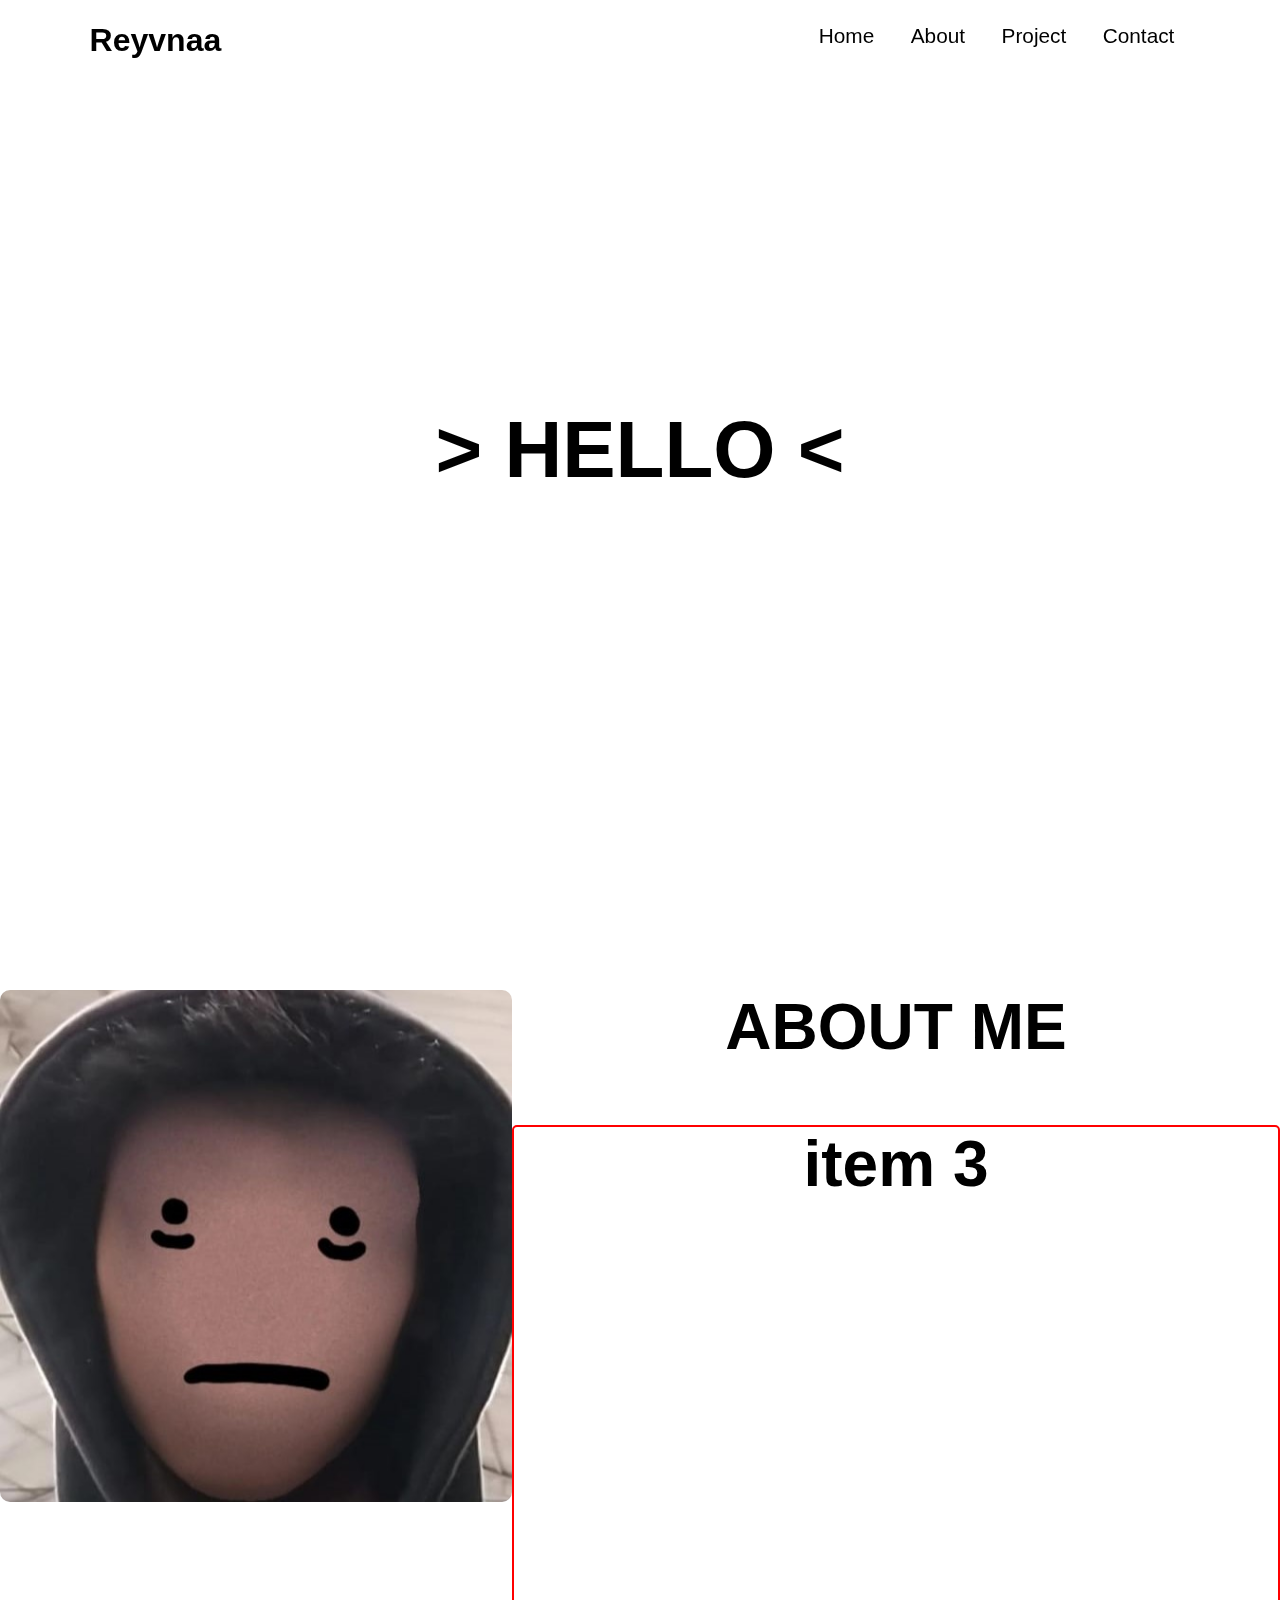
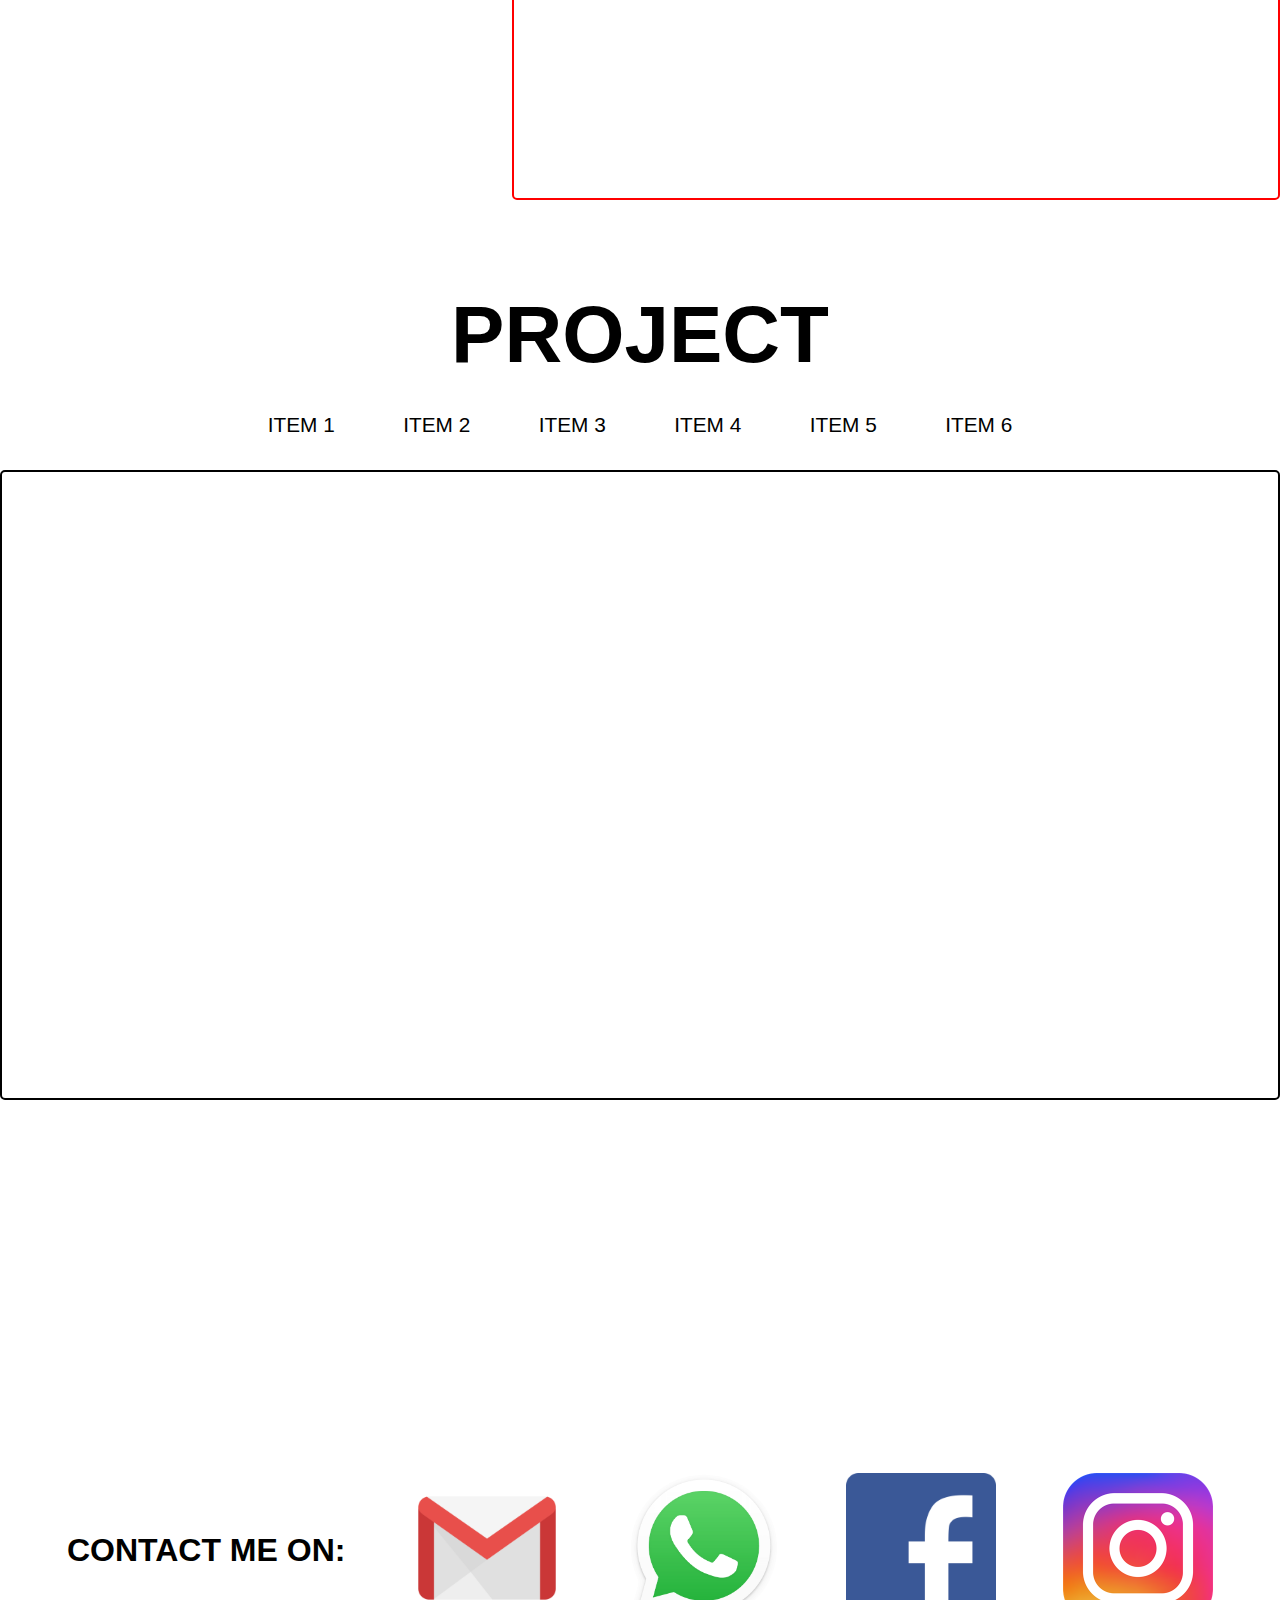
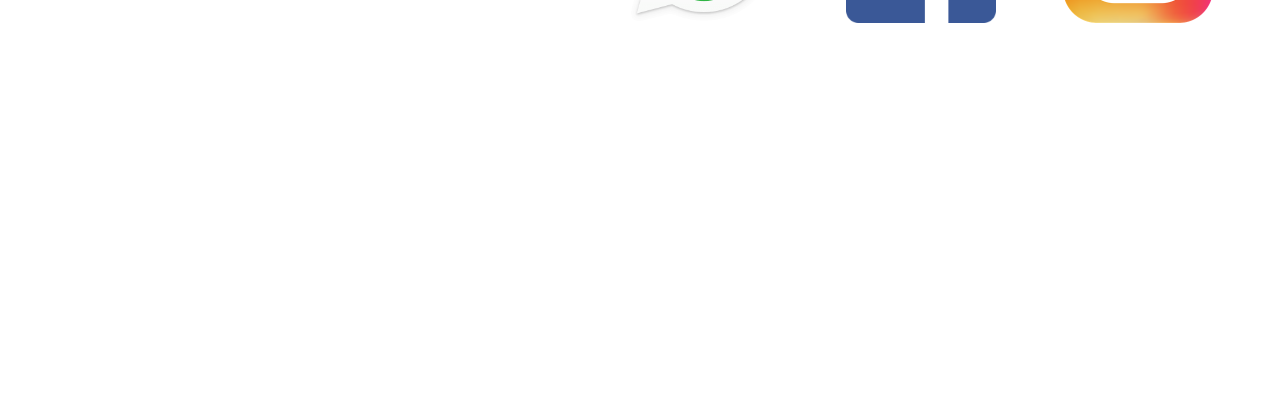
<file: HTML/reyv.na/index.html>
<!DOCTYPE html>
<html lang="en">
<head>
    <meta charset="UTF-8">
    <meta name="viewport" content="width=device-width, initial-scale=1.0">
    <title>Portfolio Page</title>
    <link rel="stylesheet" href="index.css">
</head>
<body>
    <!--Navigasi bar-->
    <nav class="navbar">
        <a href="" class="logo" target="_blank">Reyvnaa</a>
        <div class="navbar-nav">
            <a href="#home">Home</a>
            <a href="#about">About</a>
            <a href="#project">Project</a>
            <a href="#contact">Contact</a> 
        </div>
    </nav>
    <!--Navigasi bar-->

    <!--home-->
    <div id="home">
        <div class="container">
            <div class="item-tulisan">
                <h1>> HELLO <</h1>
            </div>
        </div>
    </div>
    <!--home-->

    <!--about-->
    <div id="about">
        <div class="container1">
            <div class="item-1">
                <div class="item-foto">
                <img src="fotoprofil.jpg">
                </div>
            </div>
        </div>

        <div class="container2">
            <div class="item-2"><h1>ABOUT ME</h1></div>
            <div class="item-3"><h1>item 3</h1></div>
        </div>
    </div>
    <!--about-->

    <!--project-->
    <div id="project">
        <div class="container">
            <div class="judul">
                <h1>PROJECT</h1>
            </div>
            <div class="pilihan">
                <div class="tombol">
                    <a href="#project">ITEM 1</a>
                    <a href="#project">ITEM 2</a>
                    <a href="#project">ITEM 3</a>
                    <a href="#project">ITEM 4</a>
                    <a href="#project">ITEM 5</a>
                    <a href="#project">ITEM 6</a>
                </div>
            </div>
            <div class="hasil">
            </div>
        </div>
    </div>
    <!--project-->

    <!--contact-->
    <div id="contact">
        <div class="container">
            <h1>CONTACT ME ON:</h1>
            <div class="gmail">
                <a href="" target="_blank"><img src="gmail.png"></a>
            </div>
            <div class="wangsaf">
                <a href="https://wa.me/+6281226833400" target="_blank"><img src="wa.png"></a>
            </div>
            <div class="fb">
                <a href="https://www.facebook.com/nicolaus.reva1" target="_blank"><img src="fb.png"></a>
            </div>
            <div class="instagram">
                <a href="https://www.instagram.com/kanade4u/" target="_blank"><img src="ig.png"></a>
            </div>
        </div>
    </div>
    <!--contact-->
</body>
</html>
</file>
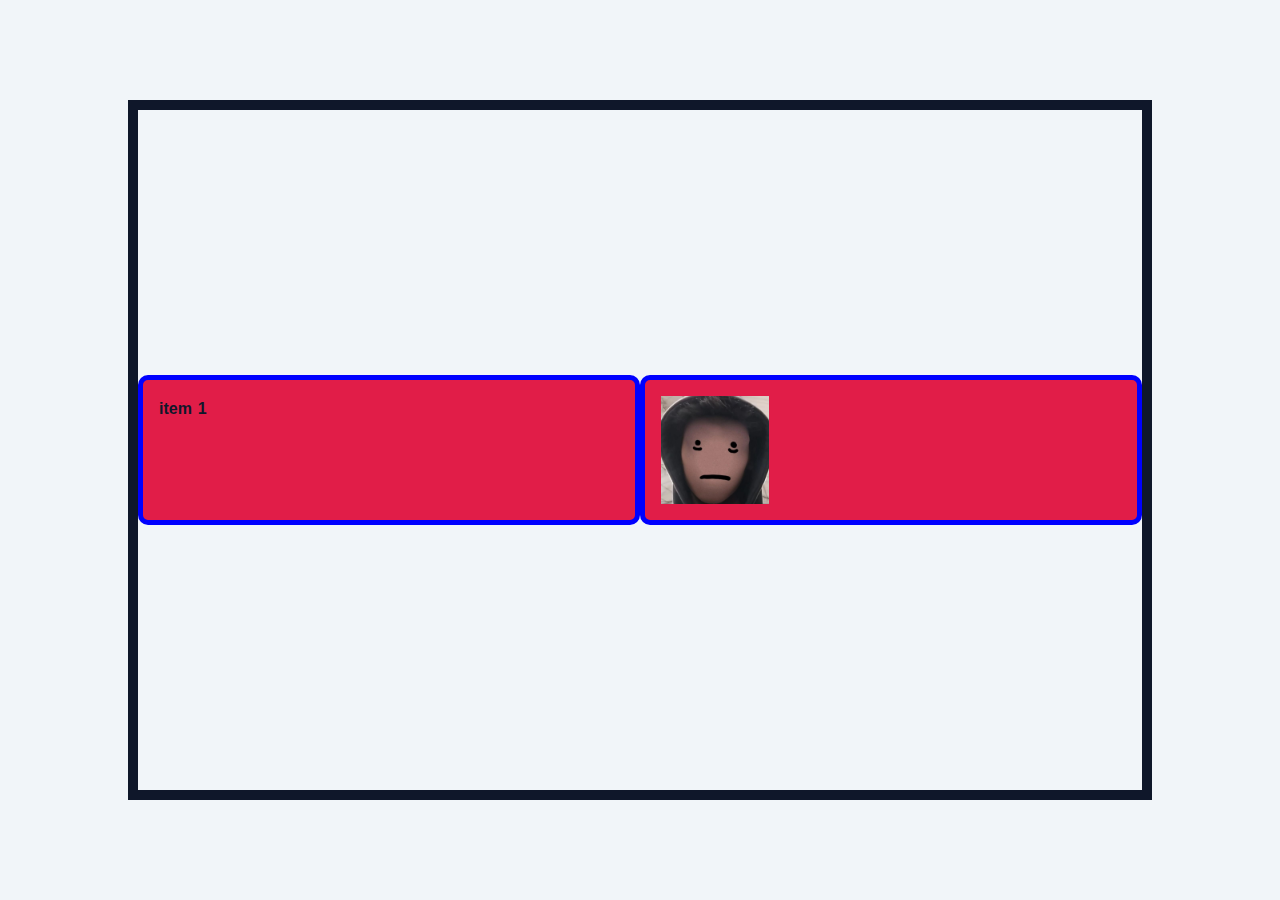
<file: CSS/Latihan/Latihan.html>
<!DOCTYPE html>
<html lang="en">
<head>
    <meta charset="UTF-8">
    <meta name="viewport" content="width=device-width, initial-scale=1.0">
    <link rel="stylesheet" href="latihan.css">
    <title>Latihan CSS (Flexbox)</title>
</head>
<body>
    <div class="container">
        <div class="item item-1">item 1</div>
        <div class="item item-2"><img src="fotoprofil.jpg"></div>
    </div>
</body>
</html>
</file>
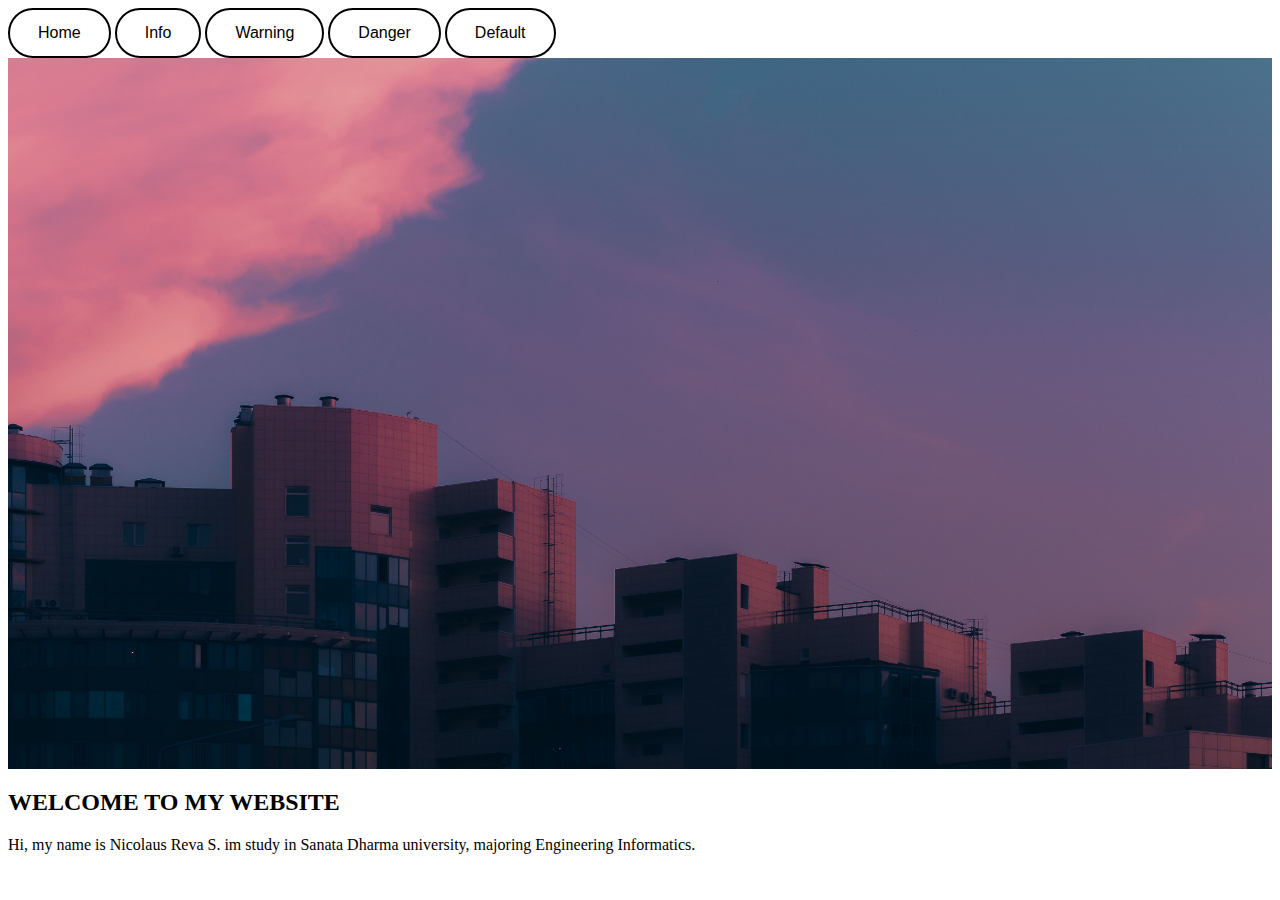
<file: HTML/New folder/mbuh1.html>
<!DOCTYPE html>
<html lang="en">

<head>
  <meta charset="UTF-8">
  <meta http-equiv="X-UA-Compatible" content="IE=edge">
  <meta name="viewport" content="width=device-width, initial-scale=1.0">
  <title>Gatau</title>
</head>

<style>
  .btn {
    border: 2px solid black;
    background-color: white;
    color: black;
    padding: 14px 28px;
    font-size: 16px;
    cursor: pointer;
  }

  .home {
    border-color: black;
    color: black;
    border-radius: 25px;
  }

  .home:hover {
    background-color: black;
    color: white;
    transition: background-color 0.5s ease-in;
    transition: color 0.2s ease-in;
  }

  .info {
    border-color: black;
    color: black;
    border-radius: 25px;

  }

  .info:hover {
    background-color: black;
    color: white;
    transition: background-color 0.5s ease-in;
    transition: color 0.2s ease-in;
  }

  .warning {
    border-color: black;
    color: black;
    border-radius: 25px;
  }

  .warning:hover {
    background-color: black;
    color: white;
    transition: background-color 0.5s ease-in;
    transition: color 0.2s ease-in;
  }

  .danger {
    border-color: black;
    color: black;
    border-radius: 25px;
  }

  .danger:hover {
    background-color: black;
    color: white;
    transition: background-color 0.5s ease-in;
    transition: color 0.2s ease-in;
  }

  .default {
    border-color: black;
    color: black;
    border-radius: 25px;
  }

  .default:hover {
    background-color: black;
    color: white;
    transition: background-color 0.5s ease-in;
    transition: color 0.2s ease-in;
  }

  .pembukaan {
    position: relative;
  }
</style>

<body>
  <nav>
    <button class="btn home">Home</button>
    <button class="btn info">Info</button>
    <button class="btn warning">Warning</button>
    <button class="btn danger">Danger</button>
    <button class="btn default">Default</button>
  </nav>

  <section>
    <img class="image" src="image1.jpg" alt="MyImage1" style="width: 100%">
    <img class="image" src="image2.jpg" alt="MyImage2" style="width: 100%">
    <img class="image" src="image3.png" alt="MyImage3" style="width: 100%">
    <img class="image" src="image4.png" alt="MyImage4" style="width: 100%">
  </section>

  <section class="desc">
    <h2 class="pembukaan">WELCOME TO MY WEBSITE</h2>

    <p>Hi, my name is Nicolaus Reva S.
      im study in Sanata Dharma university, majoring Engineering Informatics.

    </p>
  </section>

  <script>
    var myIndex = 0;
    carousel();

    function carousel() {
      var i;
      var x = document.getElementsByClassName("image");
      for (i = 0; i < x.length; i++) { x[i].style.display = "none"; } myIndex++; if (myIndex > x.length) { myIndex = 1 }
      x[myIndex - 1].style.display = "block";
      setTimeout(carousel, 1000);
    }
  </script>
</body>

</html>
</file>
<file: HTML/reyv.na/index.css>
* {
    margin: 0;
    padding: 0;
    outline: none;
    border: none;
    font-family: 'Poppins', sans-serif;
    box-sizing: border-box;
    scroll-behavior: smooth;
    text-decoration: none;
}

body, html {
  background: #fff;
  color: #000;
  height: 100%;
  width: 100%;
}

/* navbar */
.navbar {
  display: flex;
  justify-content: space-between;
  align-items: center;
  padding: 22px 7%;
  background-color: rgba(255, 255, 255. 0.8);
  position: fixed;
  top: 0;
  left: 0;
  right: 0;
}

.navbar .logo {
  font-size: 32px;
  font-weight: 700;
  color: black;
}

.navbar .navbar-nav a {
  color: black;
  display: inline-block;
  font-size: 1.3rem;
  margin: 0 1rem;
}

.navbar .navbar-nav a:hover {
  color: purple;
}

.navbar .navbar-nav a::after {
  content: ' ';
  display: block;
  padding-bottom: 8px;
  border-bottom: 1.6px solid purple;
  transform: scaleX(0);
  transition: 0.5s linear;
}

.navbar .navbar-nav a:hover::after {
  transform: scaleX(0.5);
  transition: 0.2s linear;
}
/*---navbar---*/

/* home */
#home {
  height: 100%;
  width: 100%;
}
#home .container {
  height: 100%;
  width: 100%;
  display: flex;
  justify-content: center;
  align-items: center;
}

.item-tulisan {
  font-size: 40px;
  width: 500px;
  height: 500px;
  border-radius: 5px;
  display: flex;
  justify-content: center;
  align-items: center;
  
}

/*---home---*/

/* about */
#about {
  display: flex;
  height: 100%;
  width: 100%;
}

#about .container1 {
  height: 100%;
  width: 40%;
}

#about .container1 {
  display: flex;
  justify-content: space-between;
  align-items: end;
}

#about .container1 .item-1 img {
  width: 100%;
  border-radius: 10px;
}

#about .container2 {
  width: 60%;
  height: 100%;
}

#about .container2 {
  display: flex;
  flex-direction: column;
  justify-content: end;
  align-items: end;
}

#about .container2 h1{
  font-size: 64px;
}

.item-1, .item-2, .item-3 {
  font-weight: 700;
  border-radius: 5px;
}

.item-1 {
  width: 100%;
  height: 90%;
  text-align: center;
  align-items: center;
}

.item-2{
  height: 15%;
  width: 100%;
  text-align: center;
  align-items: center;
}

.item-3 {
  border: 2px solid red;
  height: 75%;
  width: 100%;
  text-align: center;
  align-items: center;
}

/*---about---*/

/*project*/
#project {
  display: flex;
  height: 100%;
  width: 100%;
}

#project .container {
  width: 100%;
  height: 100%;
  display: flex;
  flex-direction: column;
  justify-content: end;
  align-items: end;
}

.judul {
  text-align: center;
  align-items: end;
  border-radius: 5px;
}

.hasil {
  border: 2px solid black;
  text-align: center;
  align-items: end;
  border-radius: 5px;
}

.judul {
  display: flex;
  align-items: center;
  justify-content: center;
  width: 100%;
  height: 10%;
  font-size: 40px;
}

.pilihan {
  display: flex;
  align-items: center;
  justify-content: space-evenly;
  width: 100%;
  height: 10%;
}

.pilihan .tombol a{
  border-radius: 20px;
  padding: 10px 16px;
  color: black;
  display: inline-block;
  font-size: 1.3rem;
  margin: 0 1rem;
}

.pilihan .tombol a:hover{
  color: purple;
}

.hasil {
  width: 100%;
  height: 70%;
}

/*---project---*/

/* contact */
#contact {
  height: 100%;
  width: 100%;
}

#contact .container {
  width: 100%;
  height: 100%;
  display: flex;
  justify-content: space-evenly;
  align-items: center;
}

#contact .container img {
  width: 150px;
}
/*---contact---*/

/* Media quaries */

/* Laptop */

/* Tablet */
 
/* hp */
</file>
<file: CSS/Latihan/latihan.css>
:root {
    --color_dark: #0f172a;
    --color_light: #f1f5f9;
    --color_accent: #e11d48;
}

*, *::before, *::after {
    box-sizing: border-box;
}

body {
    margin: 0;
    padding: 0;
    line-height: 1.6;
    word-spacing: 1.4px;
    font-family: 'Roboto', sans-serif;
    color: var(--color_dark);
    background-color: var(--color_light);
    display: flex;
    justify-content: center;
    align-items: center;
    height: 100vh;
}

.container {
    width: 80%;
    height: 700px;
    margin: 0 auto;
    border: 10px solid var(--color_dark);

}

.item {
    width: 150px;
    height: 150px;
    background-color: #e11d48;
    padding: 1em;
    font-weight: 700;
    border: 5px solid blue;
    border-radius: 10px;
}

.item {
    flex-basis: 50%;
}


.item-2 img {
    height: 100%;
}

.container {
    display: flex;
    justify-content: space-between;
    align-items: center;
}
</file>
